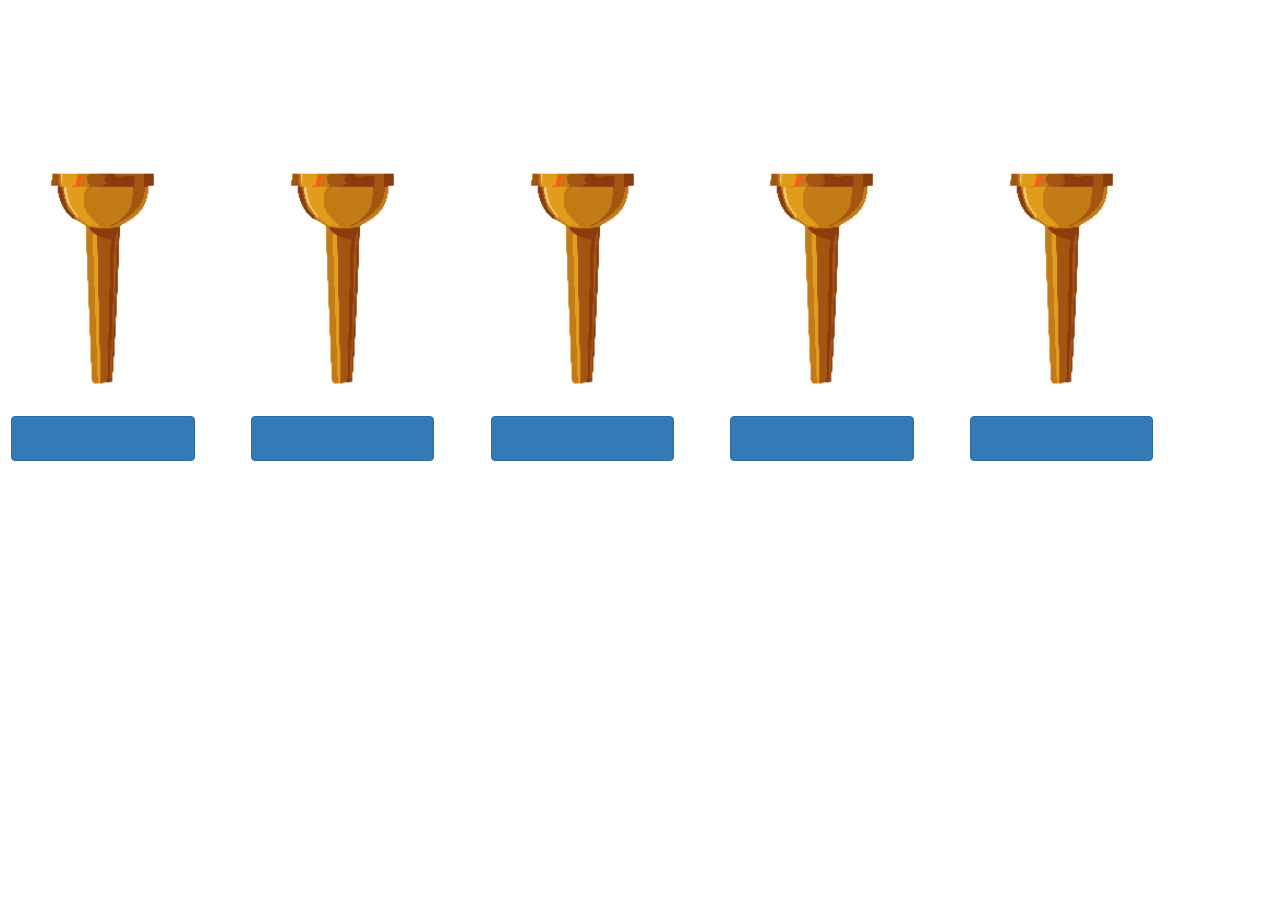
<file: JavaScript/DnD flame puzzle/Index.html>
<html>
<head>
    <link rel="stylesheet" href="https://maxcdn.bootstrapcdn.com/bootstrap/3.4.1/css/bootstrap.min.css">
    <script src="https://ajax.googleapis.com/ajax/libs/jquery/3.5.1/jquery.min.js"></script>
    <script>
        //var base_ids = ["1", "2", "3", "4", "5", "6"];
        function toggleLight(ids) {
            for (var id of ids) {
                var ele = $('#' + id);
                if (ele.attr("src") == "on.png") {
                    ele.attr("src", "off.png");
                }
                else {
                    ele.attr("src", "on.png");
                }
            }
        }
        //function turnOnSumsOfExistingOns() {
        //    var on_ids = [];
        //    for (var id in base_ids) {
        //        on_ids.push(id);
        //    }

        //}

        //function invert
    </script>
    <style>
        .row img {
            width: 10%;
            margin: 0% 4% 0% 4%;
        }
        .row button {
            width: 14%;
            height: 5%;
            margin: 2%;
        }
    </style>
</head>
<body>
    <div class="row">
        <img id="1" src="off.png" />
        <img id="2" src="off.png" />
        <img id="3" src="off.png" />
        <img id="4" src="off.png" />
        <img id="5" src="off.png" />
    </div>
    <div class="row">
        <button onclick="toggleLight([1, 3, 5])" type="button" class="btn btn-primary"> </button>
        <button onclick="toggleLight([1, 2])" type="button" class="btn btn-primary"> </button>
        <button onclick="toggleLight([3, 5])" type="button" class="btn btn-primary"> </button>
        <button onclick="toggleLight([1, 4])" type="button" class="btn btn-primary"> </button>
        <button onclick="toggleLight([4])" type="button" class="btn btn-primary"> </button>
    </div>
</body>
</html>
</file>
